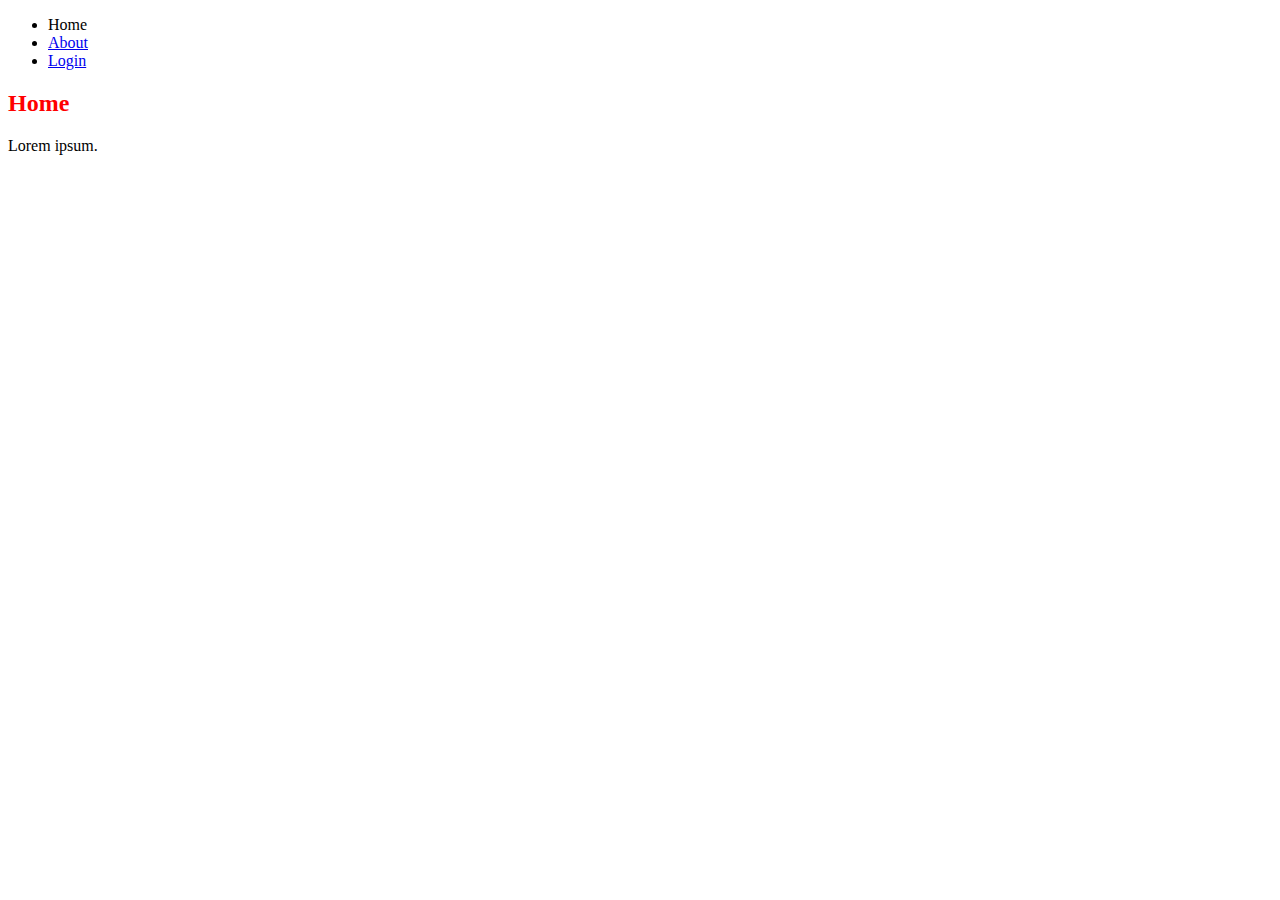
<file: index.html>
<!DOCTYPE html>
<!DOCTYPE html>
<head>
	
	<title>CSS</title>
	<link rel="stylesheet" type="text/css" href="style.css">
</head>
<body>
	<header>
		<nav>
			<ul>
				<li>Home</li>
				<li><a href="about.html">About</a></
					li>
					<li><a href="login.html">Login</a></
						li>
					</ul>
		</nav>
	</header>
	<section>
		<h2>Home</h2>
		<p>Lorem ipsum.</p>
	</section>
</body>
</html>
</file>
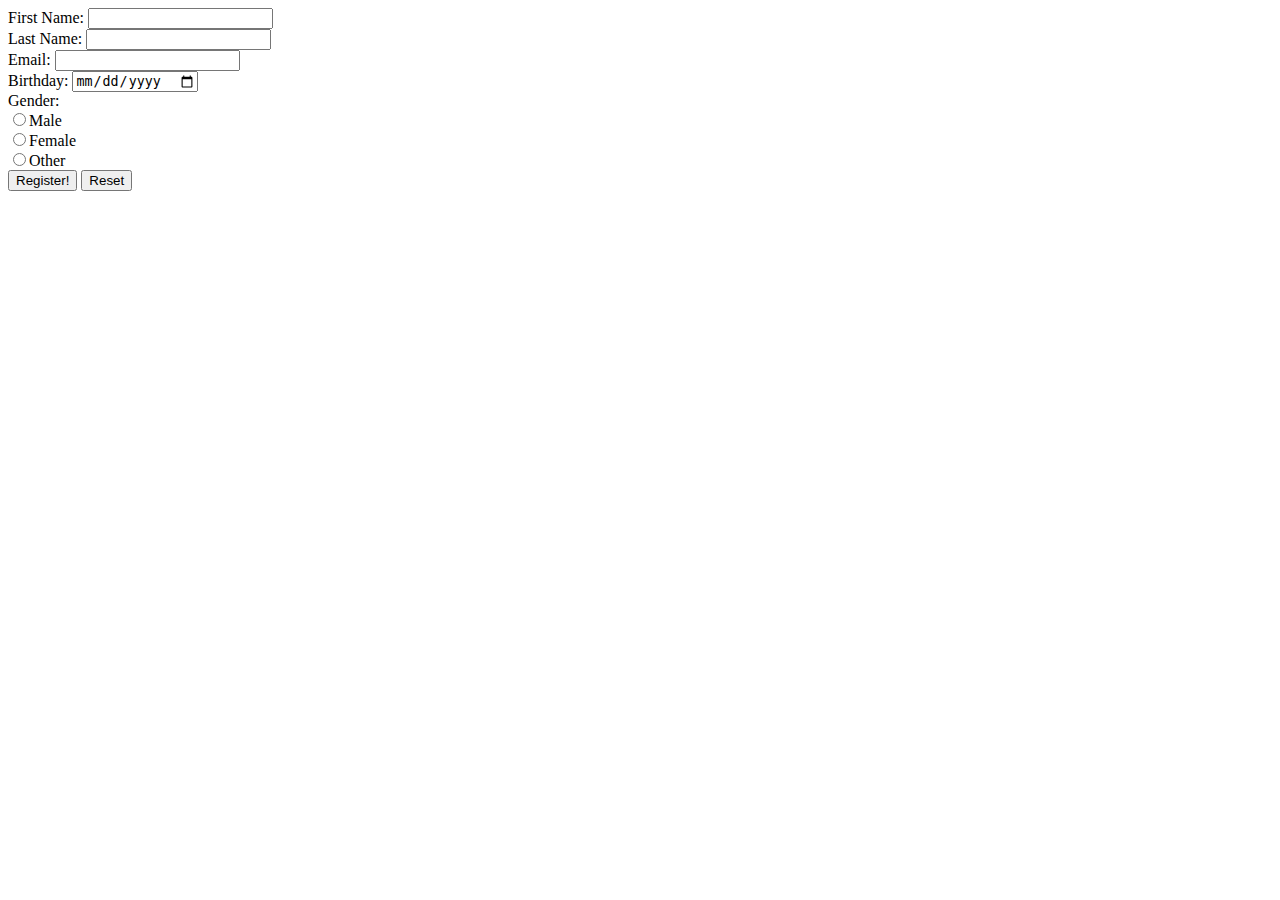
<file: register.html>
<!DOCTYPE html>
<html>
<head>
	<title>Register</title>
</head>
<body>
	<form>
		First Name: <input type="text"><br>
		Last Name: <input type="text"><br>
		Email: <input type="email" required><br>
		Birthday: <input type="date"><br>
		Gender: <br>
		<input type="radio" name="gender">Male<br>
		<input type="radio" name="gender">Female<br>
		<input type="radio" name="gender">Other<br>
		<input type="submit" value="Register!">
		<input type="reset">
	</form>
</body>
</html>
</file>
<file: style.css>
/*Selector {
	Property: value;
}*/

h2 {
	color:  red;
}
</file>
